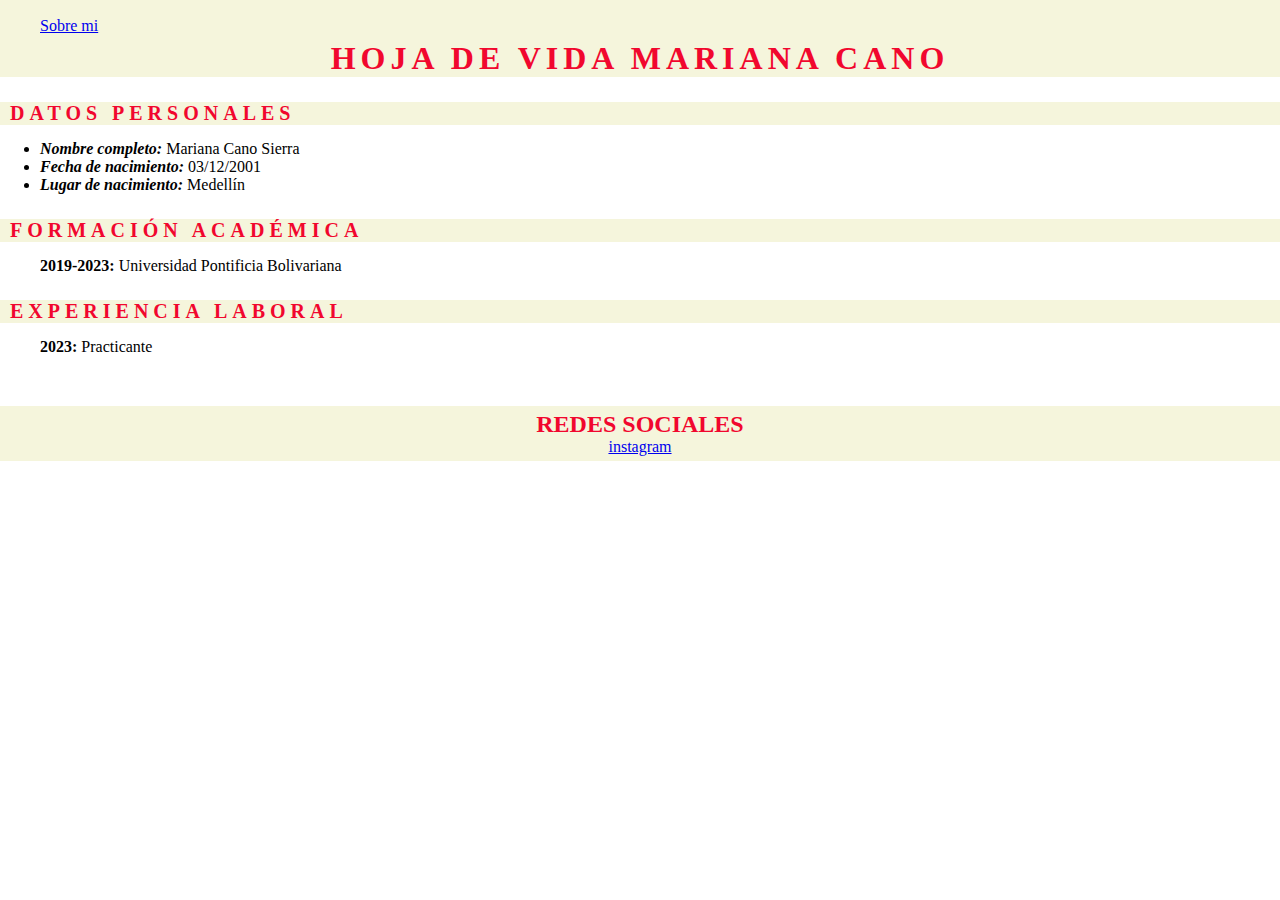
<file: index.html>
<!DOCTYPE html>
<html lang="en">
<head>
    <meta charset="UTF-8">
    <meta name="viewport" content="width=device-width, initial-scale=1.0">
    <title>Hoja de vida</title>
    <link rel="stylesheet" href="style.css">
</head>
<body>
    <header>
        <nav>
            <ul>
                <a id="sobre"><a href="sobre.html">Sobre mi</a>
            </ul>
        </nav>
    </header>
    <main>


        <h1>
            HOJA DE VIDA MARIANA CANO
        </h1>
        <div></div>

        <h2 class="subtitulo">Datos personales</h2>
        <ul>
            <li><span class="formulario_campo">Nombre completo: </span>Mariana Cano Sierra</li>
            <li><span class="formulario_campo">Fecha de nacimiento: </span>03/12/2001</li>
            <li><span class="formulario_campo">Lugar de nacimiento: </span>Medellín</li>
        </ul>

        <h2 class="subtitulo">Formación académica</h2>

        <ul>
            <dl><span class="lista_campo">2019-2023: </span> Universidad Pontificia Bolivariana</dl>

        </ul>

        <h2 class="subtitulo">Experiencia laboral</h2>

        <ul>
            <dl><span class="lista_campo">2023: </span> Practicante</dl>

        </ul>

    </main>
    <footer>
        <span><h2 class="footer_texto">REDES SOCIALES</h2></span> 
        <a href="https://www.instagram.com/canoma03/">instagram</a>    
    </footer>
</body>
</html>
</file>
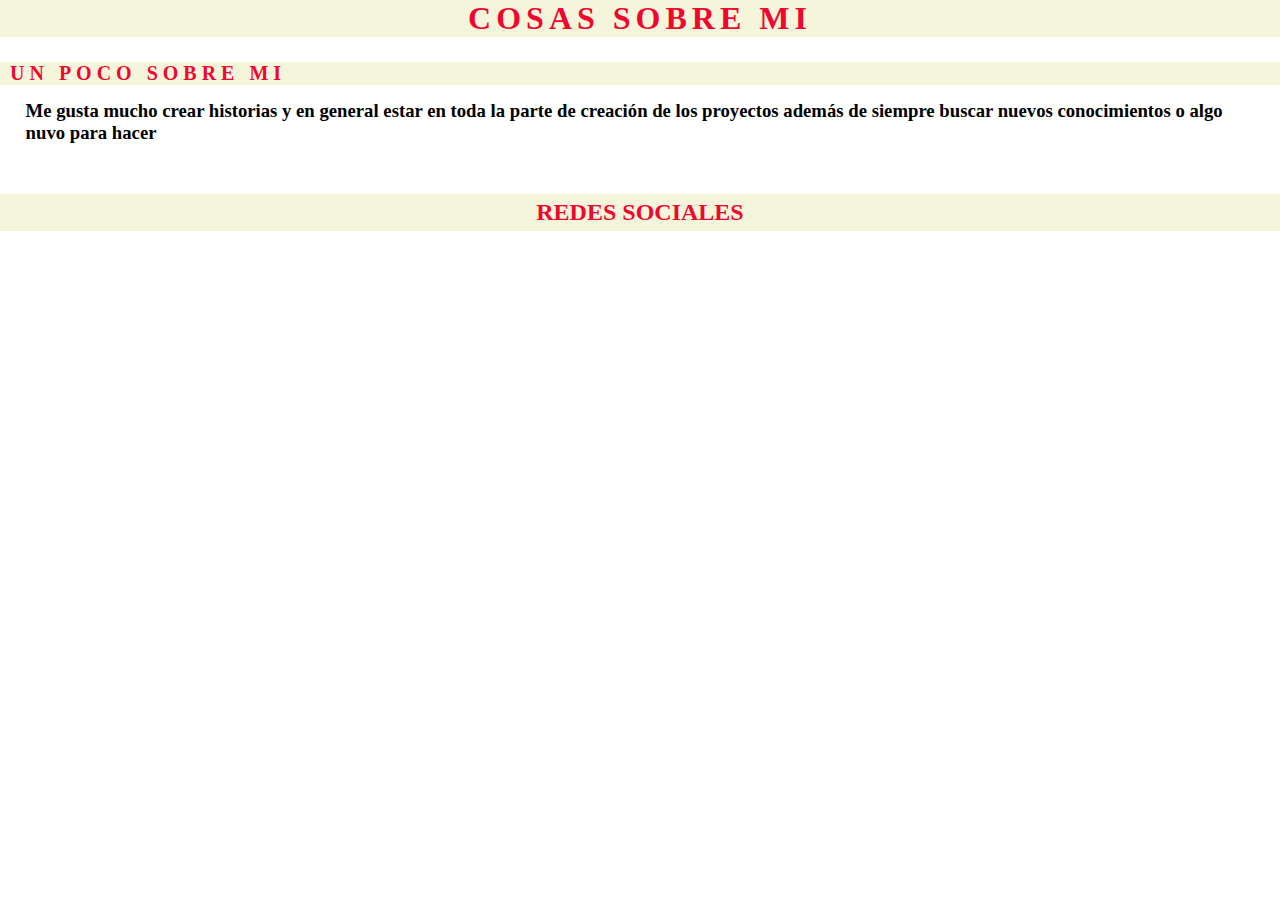
<file: sobre.html>
<!DOCTYPE html>
<html lang="en">
<head>
    <meta charset="UTF-8">
    <meta name="viewport" content="width=device-width, initial-scale=1.0">
    <title>Sobre mi</title>
    <link rel="stylesheet" href="style.css">
</head>
<body>
    <h1>
        COSAS SOBRE MI
    </h1>
    <h2 class="subtitulo"> UN POCO SOBRE MI</h2>
    <h3 class="texto2">Me gusta mucho crear historias y en general estar en toda la parte de creación de los proyectos
        además de siempre buscar nuevos conocimientos o algo nuvo para hacer 
    </h3>


    <footer>
        <span><h2 class="footer_texto">REDES SOCIALES</h2></span> 
        <a href="https://www.instagram.com/canoma03/">
    </footer>
</body>
</html>
</file>
<file: style.css>
* {
    margin: 0;
}

header {background-color: beige;
    background-size:contain;}

#sobre {font-size: 35px;}


h1{
    letter-spacing: 5px;
    text-transform: uppercase;
    text-align: center;
    color: rgb(241, 7, 46);
    background-color: beige;
}
.espacio{
    height: 500px;
}
.subtitulo{
    letter-spacing: 5px;
    padding-left: 10px;
    margin-top: 25px;
    margin-bottom: 15px;
    font-size: 20px;
    text-transform: uppercase;
    color: rgb(241, 7, 46);
    background-color: beige;
}
.subtitulo h2{
    margin-left: 10px;
}
.formulario_campo{
    font-weight: bold;
    font-style: italic;
}
.lista_campo{
    font-weight: bold;
}

footer{
    margin-top: 50px;
    padding-top: 5px;
    padding-bottom: 5px;
    color: rgb(241, 7, 46);
    text-align: center;
    background-color: beige;
}
.texto{
    font-size: 5px;
}

img.redimension {
    max-width:10%;
    max-height:10%;
    display:block;
margin:auto;
}

img.redes {max-width:3%;
    max-height:3%;
    display:block;
margin:auto}

/* css sobre mi*/
#fondo {color:beige;}

.texto2{
    margin: auto;
    padding-left: 2%;
    padding-right: 2%;
}
</file>
